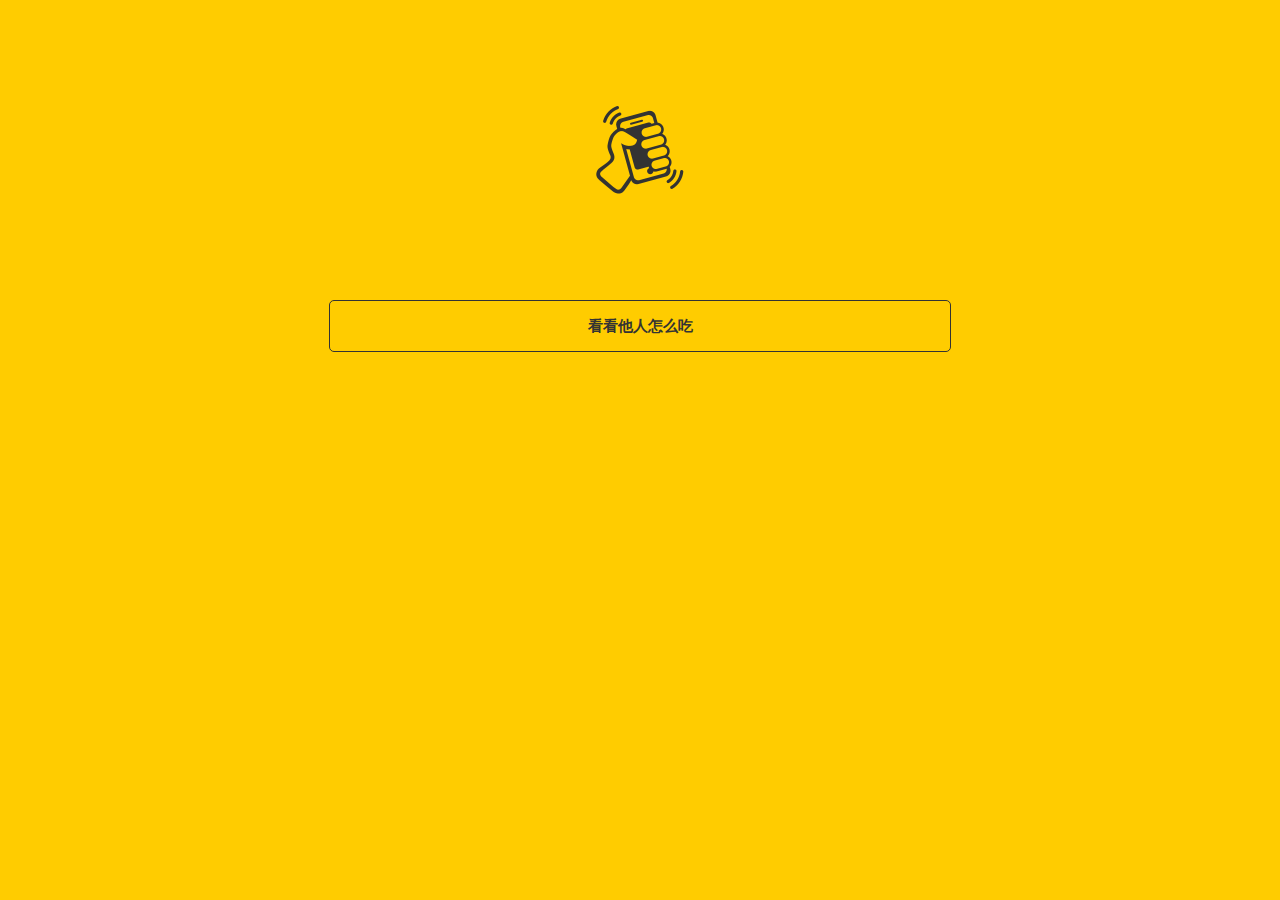
<file: index.html>
<!DOCTYPE html>
<html lang="zh-cmn-Hans">
<head>
    <meta charset="UTF-8">
    <meta name="viewport" content="width=device-width,initial-scale=1,user-scalable=0,viewport-fit=cover">
    <title>WeUI</title>
    <link rel="stylesheet" href="style/weui.css"/>
    <link rel="stylesheet" href="./index.css">
    <link rel="stylesheet" href="./animate.css">
</head>
<body ontouchstart>
<div class="page index1">
    <div class="app-body">
        <div class="member-point-wrap">
            <div class="point-display"></div>
            <div class="introduce">
                <div class="yiy-img"></div>
                <div class="goMovie">看看他人怎么吃</div>
            </div>
        </div>
    </div>
</div>
</body>
<script type="text/javascript" src="https://res.wx.qq.com/open/js/jweixin-1.0.0.js"></script>
<script src="https://res.wx.qq.com/open/libs/weuijs/1.0.0/weui.min.js"></script>
<script src="./zepto.min.js"></script>
<script>
    var yiy = $('.yiy-img');
    yiy.on('click', function () {
        yiy.addClass('animated shake');
        setTimeout(function () {
            yiy.removeClass('animated shake');
        },2000)
    })
    $('.goMovie').on('click', function () {
        location.href = 'eat.html'
    })
</script>
</html>
</file>
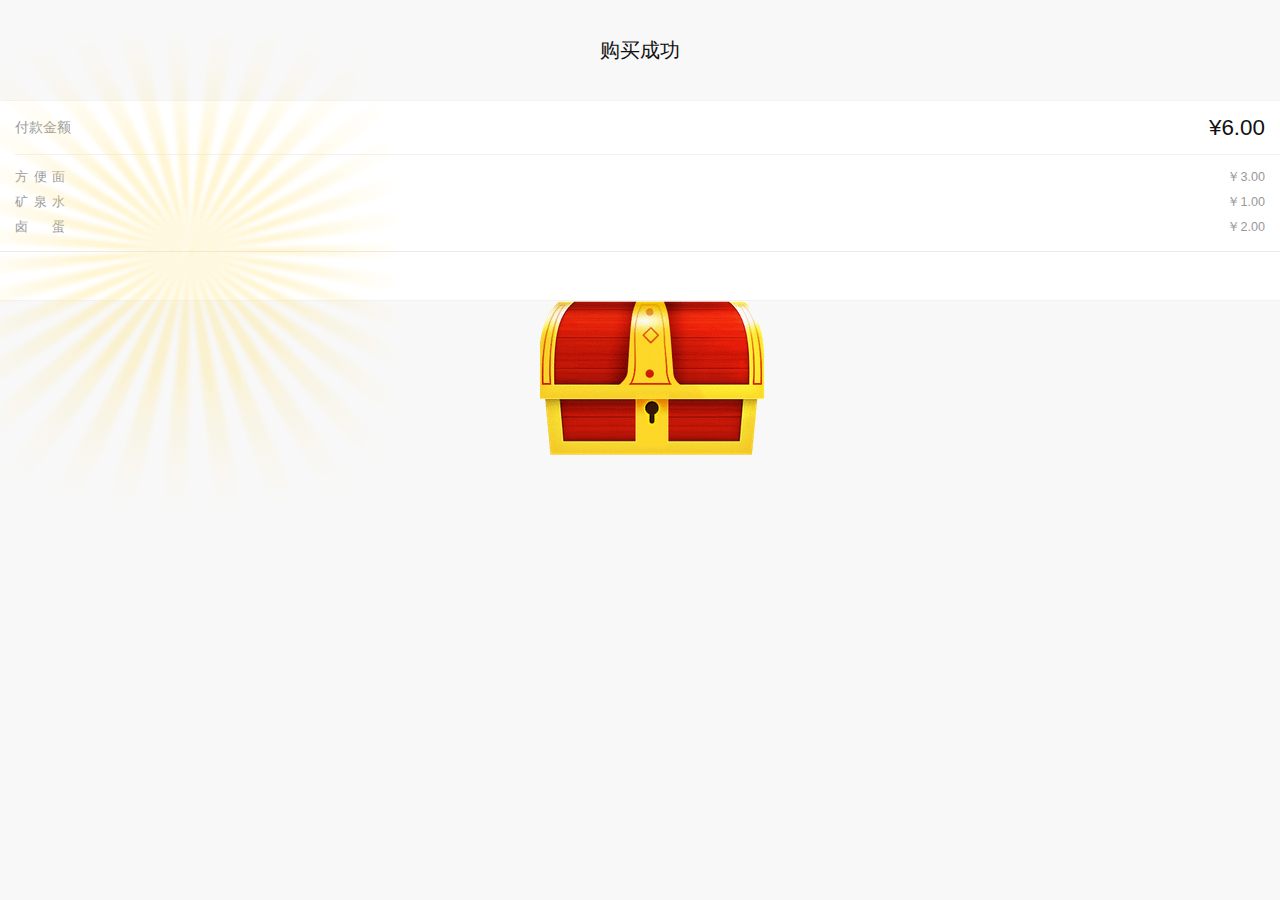
<file: order.html>
<!DOCTYPE html>
<html lang="zh-cmn-Hans">
<head>
    <meta charset="UTF-8">
    <meta name="viewport" content="width=device-width,initial-scale=1,user-scalable=0,viewport-fit=cover">
    <title>WeUI</title>
    <link rel="stylesheet" href="style/weui.css"/>
    <link rel="stylesheet" href="./animate.css">
    <link rel="stylesheet" href="./example.css"/>
    <link rel="stylesheet" href="./index.css">
    <script src="jquery.js"></script>
    <link rel="stylesheet" href="./box.css">

    <script>
        function shake(obj) {
            box_left = parseInt(obj.css("left")); //获取当前对象左边距离
            for (var i = 1; 4 >= i; i++) { //左右摇动各3次
                obj.animate({
                        top: box_left - (60 - 10 * i)
                    },
                    70);
                obj.animate({
                        top: box_left + 2 * (60 - 10 * i)
                    },
                    70);
            }
        }

        $(function() {
            $("#gift").click(function() { //点击百宝箱
                shake($(this)); //摇头效果
                $("#tips").fadeOut(1000); //隐藏“点击开启百宝箱提示”
                $(this).animate({ //摇头后向下滑动
                        top: '250px'
                    },
                    500,
                    function() {
                        $(this).css("backgroundImage", "url(images/2.png)"); //替换开启后的图片
                        // alert("恭喜获得我的一个💋💋吻💋💋！")
                    });
            })
        })
    </script>
</head>
<body ontouchstart>
<div class="page">
    <div class="page__hd">
        <h1 class="page__title">购买成功</h1>
    </div>
    <div class="page__bd">
        <div class="weui-form-preview">
            <div class="weui-form-preview__hd">
                <div class="weui-form-preview__item">
                    <label class="weui-form-preview__label">付款金额</label>
                    <em class="weui-form-preview__value">¥6.00</em>
                </div>
            </div>
            <div class="weui-form-preview__bd">
                <div class="weui-form-preview__item">
                    <label class="weui-form-preview__label">方便面</label>
                    <span class="weui-form-preview__value">￥3.00</span>
                </div>
                <div class="weui-form-preview__item">
                    <label class="weui-form-preview__label">矿泉水</label>
                    <span class="weui-form-preview__value">￥1.00</span>
                </div>
                <div class="weui-form-preview__item">
                    <label class="weui-form-preview__label">卤蛋</label>
                    <span class="weui-form-preview__value">￥2.00</span>
                </div>
            </div>
            <div class="weui-form-preview__ft">
                <a class="weui-form-preview__btn weui-form-preview__btn_primary" href="javascript:">&nbsp;</a>
            </div>
        </div>
    </div>

    <div>
        <div class="bg"></div>
        <div class="open-has">
            <div class="tips" id="tips">
                <i class="arrow"></i>
            </div>
        </div>
        <div class="gift" id="gift"></div>
    </div>
</div>
</body>
<script type="text/javascript" src="https://res.wx.qq.com/open/js/jweixin-1.0.0.js"></script>
<script src="https://res.wx.qq.com/open/libs/weuijs/1.0.0/weui.min.js"></script>
<script src="./zepto.min.js"></script>
<script>

</script>
</html>
</file>
<file: index.css>
html, body {
    height: 100%;
    width: 100%;
    font-family: "PingFang SC", "Hiragino Sans GB", "Helvetica Neue", Roboto, Noto, sans-serif;
    font-size: 14px;
    line-height: 1;
    -webkit-touch-callout: none;
    -webkit-font-smoothing: antialiased;
    text-justify: 100%;
    color: #111;
    position: relative;
    -webkit-user-select: none;
    user-select: none;
}
.index1 {
    background-color: #fc0;
    height: 100%;
}

.member-point-wrap .point-display {
    padding: 40px 0;
    text-align: center;
    height: 20%;
}

.member-point-wrap .introduce {
    padding: 20px;
    text-align: center;
}

.member-point-wrap .introduce .yiy-img {
    background: url(./images/yiy_con.png) round;
    width: 100px;
    height: 100px;
    margin: 0 auto;
}

.member-point-wrap .introduce .goMovie {
    border-radius: 5px;
    border: 1px solid #333333;
    color: #333333;
    height: 50px;
    line-height: 50px;
    width: 50%;
    margin: 100px auto;
    font-size: 15px;
    font-weight: 900;
}

.page__title {
    text-align: center;
}
</file>
<file: example.css>
body,html{height:100%;-webkit-tap-highlight-color:transparent}body{font-family:-apple-system-font,Helvetica Neue,Helvetica,sans-serif}ul{list-style:none}.page,body{background-color:#f8f8f8}.link{color:#1aad19}.container{overflow:hidden}.container,.page{position:absolute;top:0;right:0;bottom:0;left:0}.page{overflow-y:auto;-webkit-overflow-scrolling:touch;}.page.js_show{opacity:1}.page__hd{padding:40px}.page__bd_spacing{padding:0 15px}.page__ft{padding-top:40px;padding-bottom:10px;text-align:center}.page__ft img{height:19px}.page__ft.j_bottom{position:absolute;bottom:0;left:0;right:0}.page__title{text-align:left;font-size:20px;font-weight:400}.page__desc{margin-top:5px;color:#888;text-align:left;font-size:14px}.page.home .page__intro-icon{margin-top:-.2em;margin-left:5px;width:16px;height:16px;vertical-align:middle}.page.home .page__title{font-size:0;margin-bottom:15px}.page.home .page__bd img{width:30px;height:30px}.page.home .page__bd li{margin:10px 0;background-color:#fff;overflow:hidden;border-radius:2px;cursor:pointer}.page.home .page__bd li.js_show .weui-flex{opacity:.4}.page.home .page__bd li.js_show .page__category{height:auto}.page.home .page__bd li.js_show .page__category-content{opacity:1;-webkit-transform:translateY(0);transform:translateY(0)}.page.home .page__bd li:first-child{margin-top:0}.page.home .page__category{height:0;overflow:hidden}.page.home .page__category-content{opacity:0;-webkit-transform:translateY(-50%);transform:translateY(-50%);-webkit-transition:.3s;transition:.3s}.page.home .weui-flex{padding:20px;-webkit-box-align:center;-webkit-align-items:center;align-items:center;-webkit-transition:.3s;transition:.3s}.page.home .weui-cells{margin-top:0}.page.home .weui-cells:after,.page.home .weui-cells:before{display:none}.page.home .weui-cell{padding-left:20px;padding-right:20px}.page.home .weui-cell:before{left:20px;right:20px}.page.button .page__bd{padding:0 15px}.page.button .button-sp-area{margin:0 auto;padding:15px 0;width:60%}.page.cell .page__bd,.page.form .page__bd{padding-bottom:30px}.page.actionsheet,.page.dialog{background-color:#fff}.page.dialog .page__bd{padding:0 15px}.page.msg,.page.msg_success,.page.msg_warn,.page.toast{background-color:#fff}.page.panel .page__bd{padding-bottom:20px}.page.article{background-color:#fff}.page.icons{text-align:center}.page.icons .page__bd{padding:0 40px;text-align:left}.page.icons .icon-box{margin-bottom:25px;display:-webkit-box;display:-webkit-flex;display:flex;-webkit-box-align:center;-webkit-align-items:center;align-items:center}.page.icons .icon-box i{margin-right:18px}.page.icons .icon-box__ctn{-webkit-flex-shrink:100;flex-shrink:100}.page.icons .icon-box__title{font-weight:400}.page.icons .icon-box__desc{margin-top:6px;font-size:12px;color:#888}.page.icons .icon_sp_area{margin-top:10px;text-align:left}.page.icons .icon_sp_area i:before{margin-bottom:5px}.page.flex .placeholder{margin:5px;padding:0 10px;background-color:#ebebeb;height:2.3em;line-height:2.3em;text-align:center;color:#cfcfcf}.page.loadmore{background-color:#fff}.page.layers{overflow-x:hidden;-webkit-perspective:1000px;perspective:1000px}@media only screen and (max-width:320px){.page.layers .page__hd{padding-left:20px;padding-right:20px}}.page.layers .page__bd{position:relative}.page.layers .page__desc{min-height:4.8em}.page.layers .layers__layer{position:absolute;left:50%;width:150px;height:266px;margin-left:-75px;box-sizing:border-box;-webkit-transition:.5s;transition:.5s;background:url(images/layers/transparent.gif) no-repeat 50%;background-size:contain;font-size:14px;color:#fff}.page.layers .layers__layer span{position:absolute;bottom:5px;left:0;right:0;text-align:center;-webkit-transition:.5s;transition:.5s}.page.layers .layers__layer:last-child span{color:#aaa}.page.layers .layers__layer.j_hide{opacity:0}.page.layers .layers__layer.j_pic span{color:transparent}@media only screen and (min-width:375px) and (min-height:603px){.page.layers .layers__layer{width:180px;height:320px;margin-left:-90px}}@media only screen and (min-width:414px) and (min-height:640px){.page.layers .layers__layer{width:200px;height:355px;margin-left:-100px}}.page.layers .layers__layer_popout{border:1px solid hsla(0,0%,80%,.5);z-index:4}.page.layers .layers__layer_popout.j_transform{-webkit-transform:translateX(15px) rotateX(45deg) rotate(10deg) skew(-15deg) translateZ(120px);transform:translateX(15px) rotateX(45deg) rotate(10deg) skew(-15deg) translateZ(120px)}@media only screen and (max-width:320px){.page.layers .layers__layer_popout.j_transform{-webkit-transform:translateX(15px) rotateX(45deg) rotate(10deg) skew(-15deg) translateZ(140px);transform:translateX(15px) rotateX(45deg) rotate(10deg) skew(-15deg) translateZ(140px)}}.page.layers .layers__layer_popout.j_pic{border-color:transparent;background-image:url(images/layers/popout.png)}.page.layers .layers__layer_mask{background-color:rgba(0,0,0,.5);z-index:3}.page.layers .layers__layer_mask.j_transform{-webkit-transform:translateX(15px) rotateX(45deg) rotate(10deg) skew(-15deg) translateZ(40px);transform:translateX(15px) rotateX(45deg) rotate(10deg) skew(-15deg) translateZ(40px)}@media only screen and (max-width:320px){.page.layers .layers__layer_mask.j_transform{-webkit-transform:translateX(15px) rotateX(45deg) rotate(10deg) skew(-15deg) translateZ(80px);transform:translateX(15px) rotateX(45deg) rotate(10deg) skew(-15deg) translateZ(80px)}}.page.layers .layers__layer_navigation{background-color:rgba(40,187,102,.5);z-index:2}.page.layers .layers__layer_navigation.j_transform{-webkit-transform:translateX(15px) rotateX(45deg) rotate(10deg) skew(-15deg) translateZ(-40px);transform:translateX(15px) rotateX(45deg) rotate(10deg) skew(-15deg) translateZ(-40px)}@media only screen and (max-width:320px){.page.layers .layers__layer_navigation.j_transform{-webkit-transform:translateX(15px) rotateX(45deg) rotate(10deg) skew(-15deg) translateZ(20px);transform:translateX(15px) rotateX(45deg) rotate(10deg) skew(-15deg) translateZ(20px)}}.page.layers .layers__layer_navigation.j_pic{background-color:transparent;background-image:url(images/layers/navigation.png)}.page.layers .layers__layer_content{background-color:#fff;z-index:1}.page.layers .layers__layer_content.j_transform{-webkit-transform:translateX(15px) rotateX(45deg) rotate(10deg) skew(-15deg) translateZ(-120px);transform:translateX(15px) rotateX(45deg) rotate(10deg) skew(-15deg) translateZ(-120px)}@media only screen and (max-width:320px){.page.layers .layers__layer_content.j_transform{-webkit-transform:translateX(15px) rotateX(45deg) rotate(10deg) skew(-15deg) translateZ(-40px);transform:translateX(15px) rotateX(45deg) rotate(10deg) skew(-15deg) translateZ(-40px)}}.page.layers .layers__layer_content.j_pic{background-image:url(images/layers/content.png)}.page.searchbar .searchbar-result{display:none;margin-top:0;font-size:14px}.page.searchbar .searchbar-result .weui-cell__bd{padding:2px 0 2px 20px;color:#666}.page.actionsheet,.page.picker{overflow:hidden}.page.picker{background-color:#fff}.page.gallery{overflow:hidden}@-webkit-keyframes a{0%{-webkit-transform:translate3d(100%,0,0);transform:translate3d(100%,0,0);opacity:0}to{-webkit-transform:translateZ(0);transform:translateZ(0);opacity:1}}@keyframes a{0%{-webkit-transform:translate3d(100%,0,0);transform:translate3d(100%,0,0);opacity:0}to{-webkit-transform:translateZ(0);transform:translateZ(0);opacity:1}}@-webkit-keyframes b{0%{-webkit-transform:translateZ(0);transform:translateZ(0);opacity:1}to{-webkit-transform:translate3d(100%,0,0);transform:translate3d(100%,0,0);opacity:0}}@keyframes b{0%{-webkit-transform:translateZ(0);transform:translateZ(0);opacity:1}to{-webkit-transform:translate3d(100%,0,0);transform:translate3d(100%,0,0);opacity:0}}.page.slideIn{-webkit-animation:a .2s forwards;animation:a .2s forwards}.page.slideOut{-webkit-animation:b .2s forwards;animation:b .2s forwards}@supports (constant(safe-area-inset-top)){.page{padding:constant(safe-area-inset-top) constant(safe-area-inset-right) constant(safe-area-inset-bottom) constant(safe-area-inset-left)}.page.navbar,.page.tabbar{padding-left:0;padding-right:0}.weui-tab__panel{padding-left:constant(safe-area-inset-left);padding-right:constant(safe-area-inset-right)}}
</file>
<file: box.css>
.bg {
    background: url(images/light.png) 0px 0px no-repeat;
    width: 452px;
    height: 510px;
    margin: 0 auto;
    position:absolute;
    top: 15px;
    left: -46px;
    animation:changehovertree 4s linear infinite
}

@keyframes changehovertree {
    0%{transform:rotate(0)}  50%{transform:rotate(180deg)} 100%{transform:rotate(360deg)}
}

.open-has {
    position: relative;
    z-index: 2;
    height: 450px;
    width: 320px;
    margin: 0 auto;
}

.gift {
    background: url(images/1.png) no-repeat scroll 0 0;
    left: 50%;
    position: absolute;
    top: 300px;
    width: 226px;
    height: 157px;
    z-index: 5;
    margin-left: -100px;
    cursor: pointer;
}
</file>
